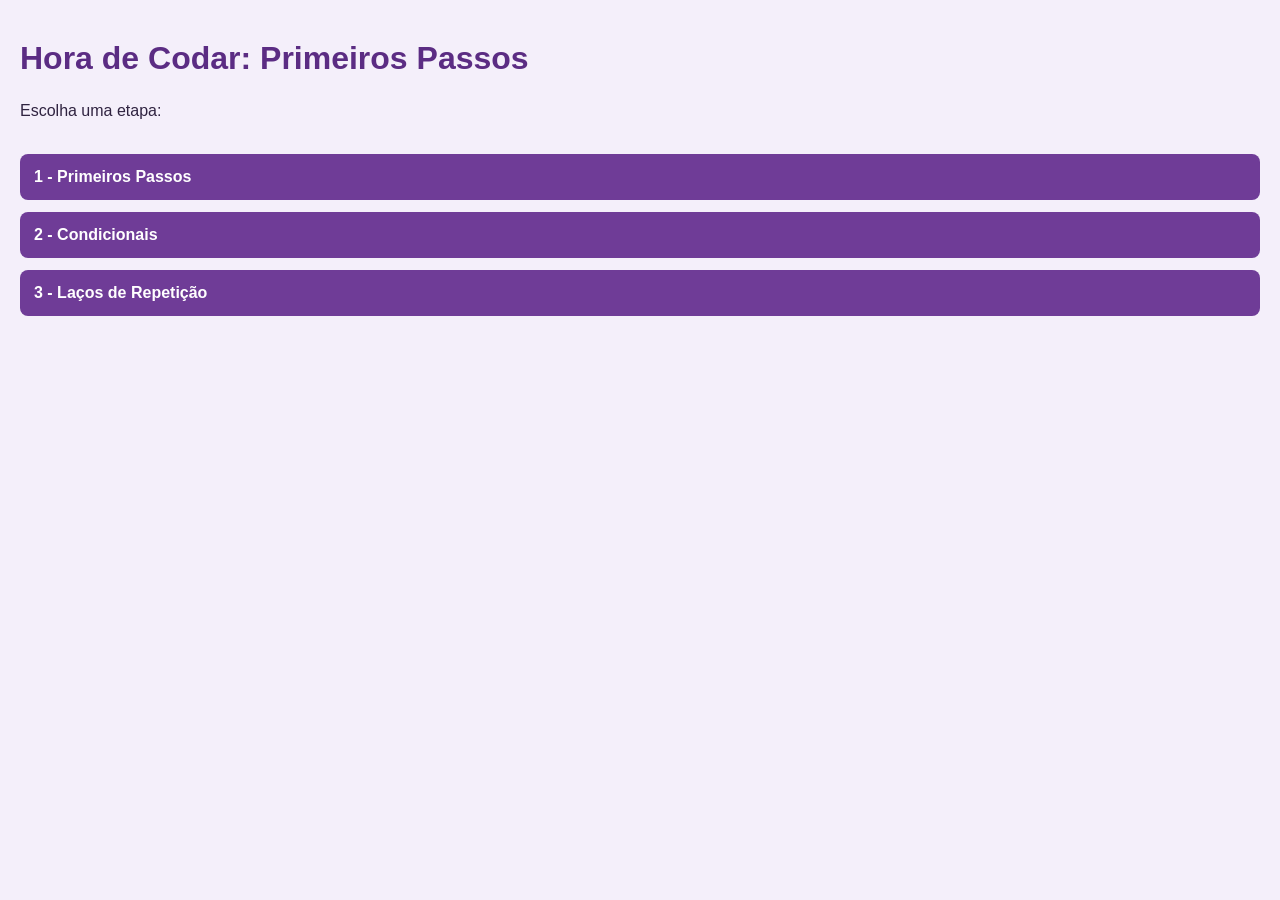
<file: 1-primeiros-passos/index.html>
<!DOCTYPE html>
<html lang="pt-BR">

<head>
    <meta charset="UTF-8">
    <meta name="viewport" content="width=device-width, initial-scale=1.0">
    <title>Hora de Codar: Primeiros Passos</title>
    <link rel="stylesheet" href="css/style.css">
</head>

<body>
    <h1>Hora de Codar: Primeiros Passos</h1>
    <p>Escolha uma etapa:</p>

    <nav>
        <a href="primeiros-passos/index.html">1 - Primeiros Passos</a>
        <a href="condicionais/index.html">2 - Condicionais</a>
        <a href="lacos-de-repeticao/index.html">3 - Laços de Repetição</a>
    </nav>
</body>

</html>
</file>
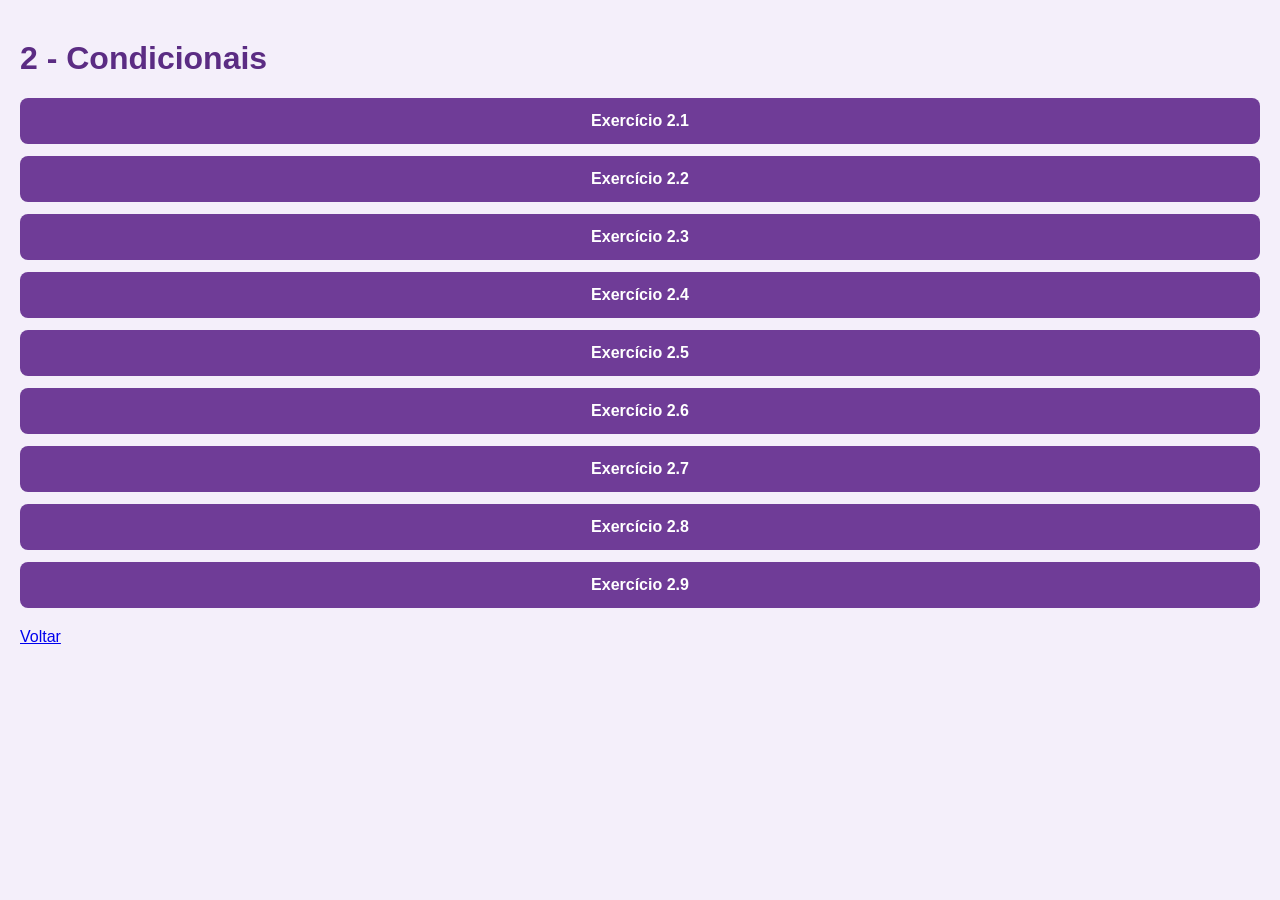
<file: 1-primeiros-passos/condicionais/index.html>
<!DOCTYPE html>
<html lang="pt-BR">

<head>
    <meta charset="UTF-8">
    <meta name="viewport" content="width=device-width, initial-scale=1.0">
    <title>Condicionais</title>
    <link rel="stylesheet" href="../css/style.css">
</head>

<body>
    <h1>2 - Condicionais</h1>

    <button onclick="exercicio2_1()">Exercício 2.1</button>
    <button onclick="exercicio2_2()">Exercício 2.2</button>
    <button onclick="exercicio2_3()">Exercício 2.3</button>
    <button onclick="exercicio2_4()">Exercício 2.4</button>
    <button onclick="exercicio2_5()">Exercício 2.5</button>
    <button onclick="exercicio2_6()">Exercício 2.6</button>
    <button onclick="exercicio2_7()">Exercício 2.7</button>
    <button onclick="exercicio2_8()">Exercício 2.8</button>
    <button onclick="exercicio2_9()">Exercício 2.9</button>

    <p><a href="../index.html">Voltar</a></p>

    <script src="script.js"></script>
</body>

</html>
</file>
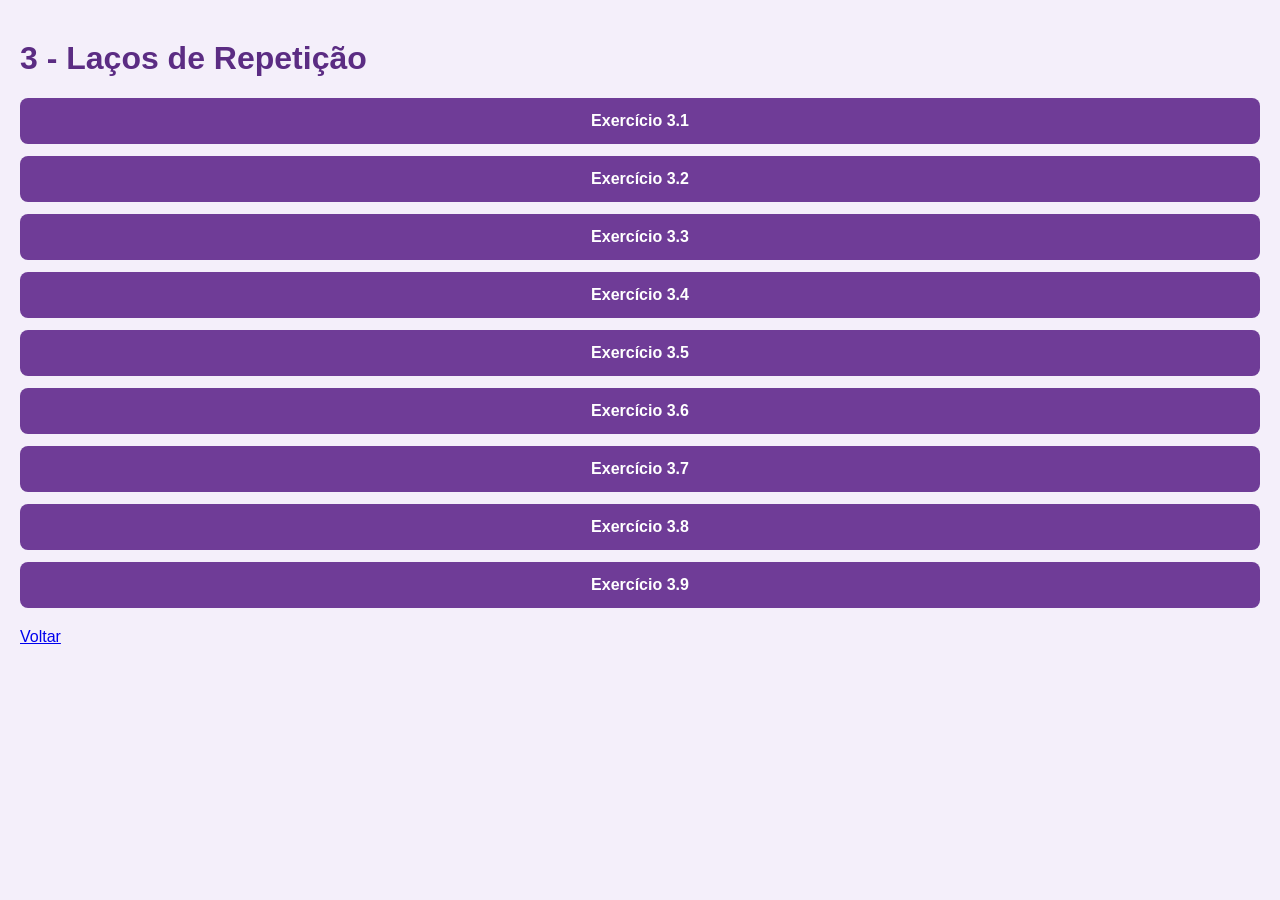
<file: 1-primeiros-passos/lacos-de-repeticao/index.html>
<!DOCTYPE html>
<html lang="pt-BR">

<head>
    <meta charset="UTF-8">
    <meta name="viewport" content="width=device-width, initial-scale=1.0">
    <title>Laços de Repetição</title>
    <link rel="stylesheet" href="../css/style.css">
</head>

<body>
    <h1>3 - Laços de Repetição</h1>

    <button onclick="exercicio3_1()">Exercício 3.1</button>
    <button onclick="exercicio3_2()">Exercício 3.2</button>
    <button onclick="exercicio3_3()">Exercício 3.3</button>
    <button onclick="exercicio3_4()">Exercício 3.4</button>
    <button onclick="exercicio3_5()">Exercício 3.5</button>
    <button onclick="exercicio3_6()">Exercício 3.6</button>
    <button onclick="exercicio3_7()">Exercício 3.7</button>
    <button onclick="exercicio3_8()">Exercício 3.8</button>
    <button onclick="exercicio3_9()">Exercício 3.9</button>

    <p><a href="../index.html">Voltar</a></p>

    <script src="script.js"></script>
</body>

</html>
</file>
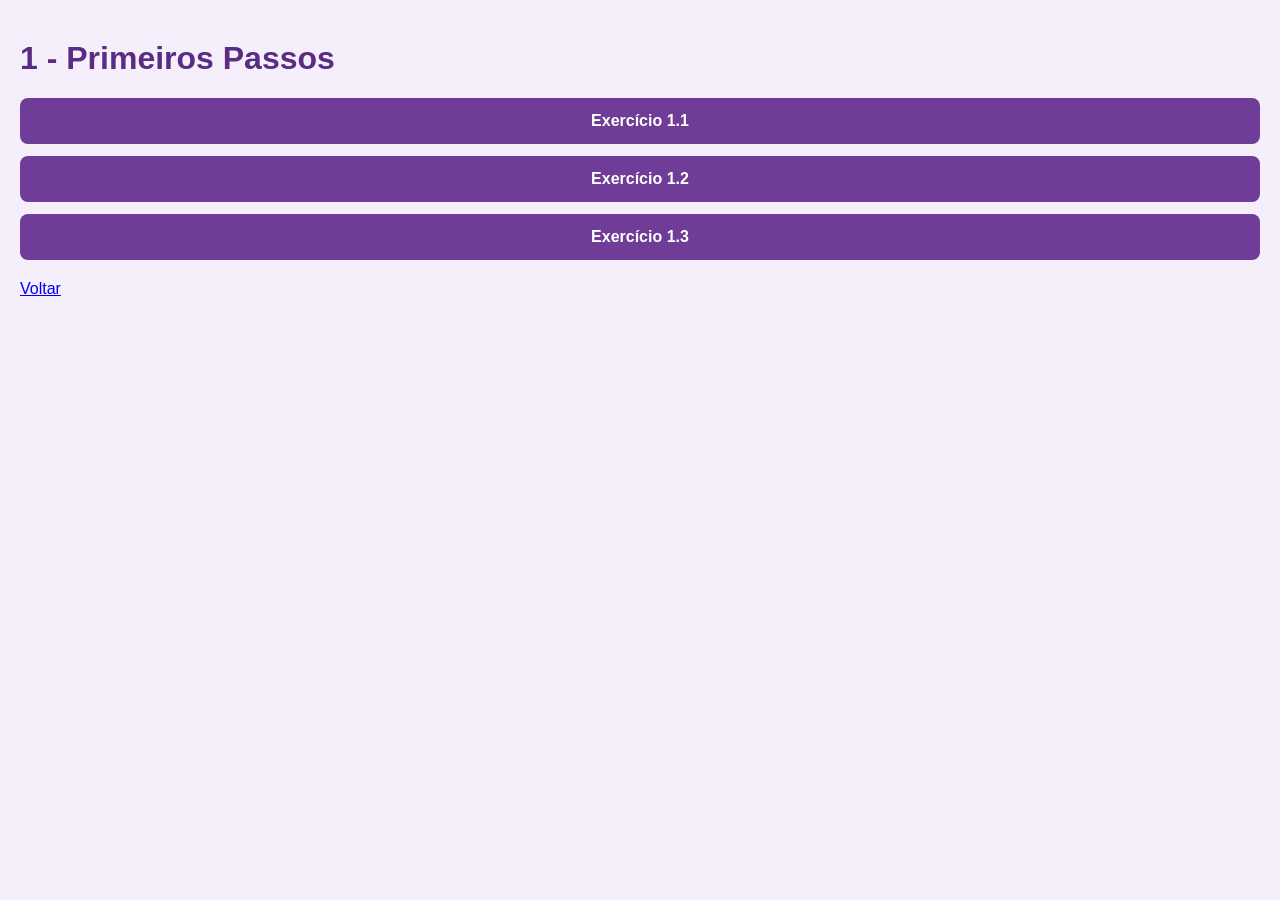
<file: 1-primeiros-passos/primeiros-passos/index.html>
<!DOCTYPE html>
<html lang="pt-BR">

<head>
    <meta charset="UTF-8">
    <meta name="viewport" content="width=device-width, initial-scale=1.0">
    <title>Primeiros Passos</title>
    <link rel="stylesheet" href="../css/style.css">
</head>

<body>
    <h1>1 - Primeiros Passos</h1>

    <button onclick="exercicio1_1()">Exercício 1.1</button>
    <button onclick="exercicio1_2()">Exercício 1.2</button>
    <button onclick="exercicio1_3()">Exercício 1.3</button>

    <p><a href="../index.html">Voltar</a></p>

    <script src="script.js"></script>
</body>

</html>
</file>
<file: 1-primeiros-passos/css/style.css>
/* RESET */

* {
    box-sizing: border-box;
}

/* GERAL */

body {
    margin: 0;
    padding: 40px 20px;
    background-color: #f4effa;
    color: #2f2340;
    font-family: Arial, sans-serif;
}

main {
    width: 90%;
    max-width: 700px;
    margin: auto;
    padding: 40px;
    background-color: #ffffff;
    border: 2px solid #d7c4eb;
    border-radius: 12px;
    text-align: center;
}

h1 {
    margin-top: 0;
    color: #5b2c83;
    font-size: 32px;
}

p {
    line-height: 1.6;
}

/* NAVEGAÇÃO */

nav {
    margin-top: 30px;
}

nav a {
    display: block;
    width: 100%;
    margin: 12px 0;
    padding: 14px;
    background-color: #6f3c97;
    color: #ffffff;
    border-radius: 8px;
    font-size: 16px;
    font-weight: bold;
    text-decoration: none;
}

/* BOTÕES */

.botoes {
    margin-top: 30px;
}

button {
    display: block;
    width: 100%;
    margin: 12px 0;
    padding: 14px;
    background-color: #6f3c97;
    color: #ffffff;
    border: none;
    border-radius: 8px;
    font-family: Arial, sans-serif;
    font-size: 16px;
    font-weight: bold;
    cursor: pointer;
}

.voltar {
    display: block;
    margin-top: 30px;
    color: #5b2c83;
    font-weight: bold;
}

/* RESPONSIVIDADE */

@media (max-width: 600px) {
    body {
        padding: 20px 10px;
    }

    main {
        width: 100%;
        padding: 25px 18px;
    }

    h1 {
        font-size: 26px;
    }
}
</file>
